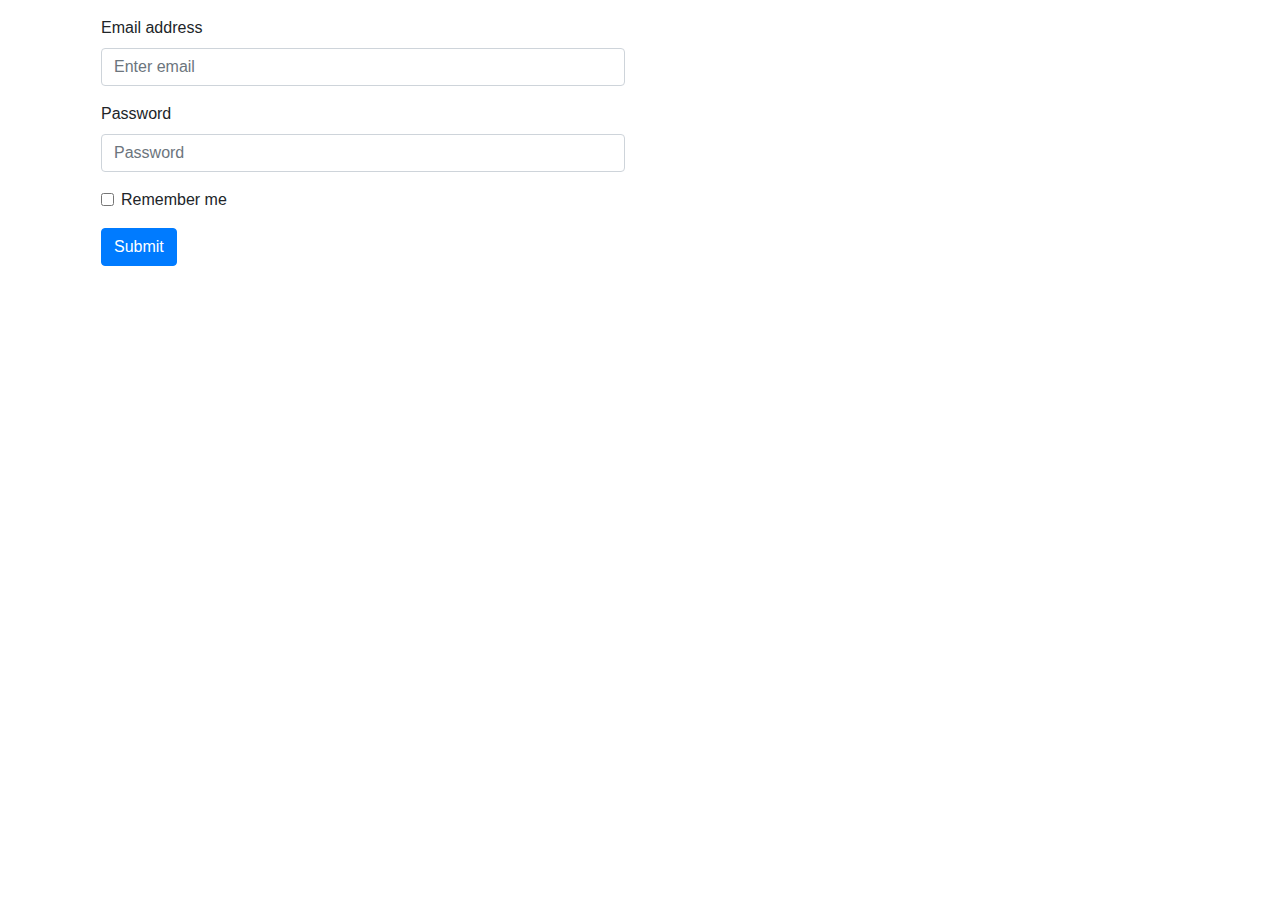
<file: Backoffice/src/main/resources/frontend/index.html>
<!DOCTYPE HTML>
<html>
<head>
	<meta charset="utf-8">
	<meta http-equiv="X-UA-Compatible" content="IE=edge">
	<meta name="viewport" content="width=device-width, initial-scale=1">
	<title>Admin Panel</title>

	<!-- Bootstrap -->
	<!-- Latest compiled and minified Bootstrap CSS -->
	<link rel="stylesheet" href="https://maxcdn.bootstrapcdn.com/bootstrap/4.0.0/css/bootstrap.min.css"
	      integrity="sha384-Gn5384xqQ1aoWXA+058RXPxPg6fy4IWvTNh0E263XmFcJlSAwiGgFAW/dAiS6JXm" crossorigin="anonymous">

	<!-- jQuery library -->
	<script src="https://code.jquery.com/jquery-3.2.1.slim.min.js"
	        integrity="sha384-KJ3o2DKtIkvYIK3UENzmM7KCkRr/rE9/Qpg6aAZGJwFDMVNA/GpGFF93hXpG5KkN"
	        crossorigin="anonymous"></script>

	<!-- Popper -->
	<script src="https://cdnjs.cloudflare.com/ajax/libs/popper.js/1.12.9/umd/popper.min.js"
	        integrity="sha384-ApNbgh9B+Y1QKtv3Rn7W3mgPxhU9K/ScQsAP7hUibX39j7fakFPskvXusvfa0b4Q"
	        crossorigin="anonymous"></script>

	<!-- Latest compiled and minified Bootstrap JavaScript -->
	<script src="https://maxcdn.bootstrapcdn.com/bootstrap/4.0.0/js/bootstrap.min.js"
	        integrity="sha384-JZR6Spejh4U02d8jOt6vLEHfe/JQGiRRSQQxSfFWpi1MquVdAyjUar5+76PVCmYl"
	        crossorigin="anonymous"></script>
	<link href="css/main.css" rel="stylesheet">
</head>

<body>

<div class="container">


	<div class="col-xs-12 col-sm-12 col-lg-6">

		<form action="admin.html" method="get">
			<div class="form-group">
				<label for="email">Email address</label>
				<input type="email" class="form-control" id="email"
				       placeholder="Enter email" required>

			</div>
			<div class="form-group">
				<label for="password">Password</label>
				<input type="password" class="form-control" id="password" placeholder="Password" minlength="8"
				       maxlength="20" required>
			</div>
			<div class="form-group form-check">
				<input type="checkbox" class="form-check-input" id="remember">
				<label class="form-check-label" for="remember">Remember me</label>
			</div>
			<button type="submit" class="btn btn-primary">Submit</button>
		</form>
	</div>
</div>


<footer>
</footer>
</body>
</file>
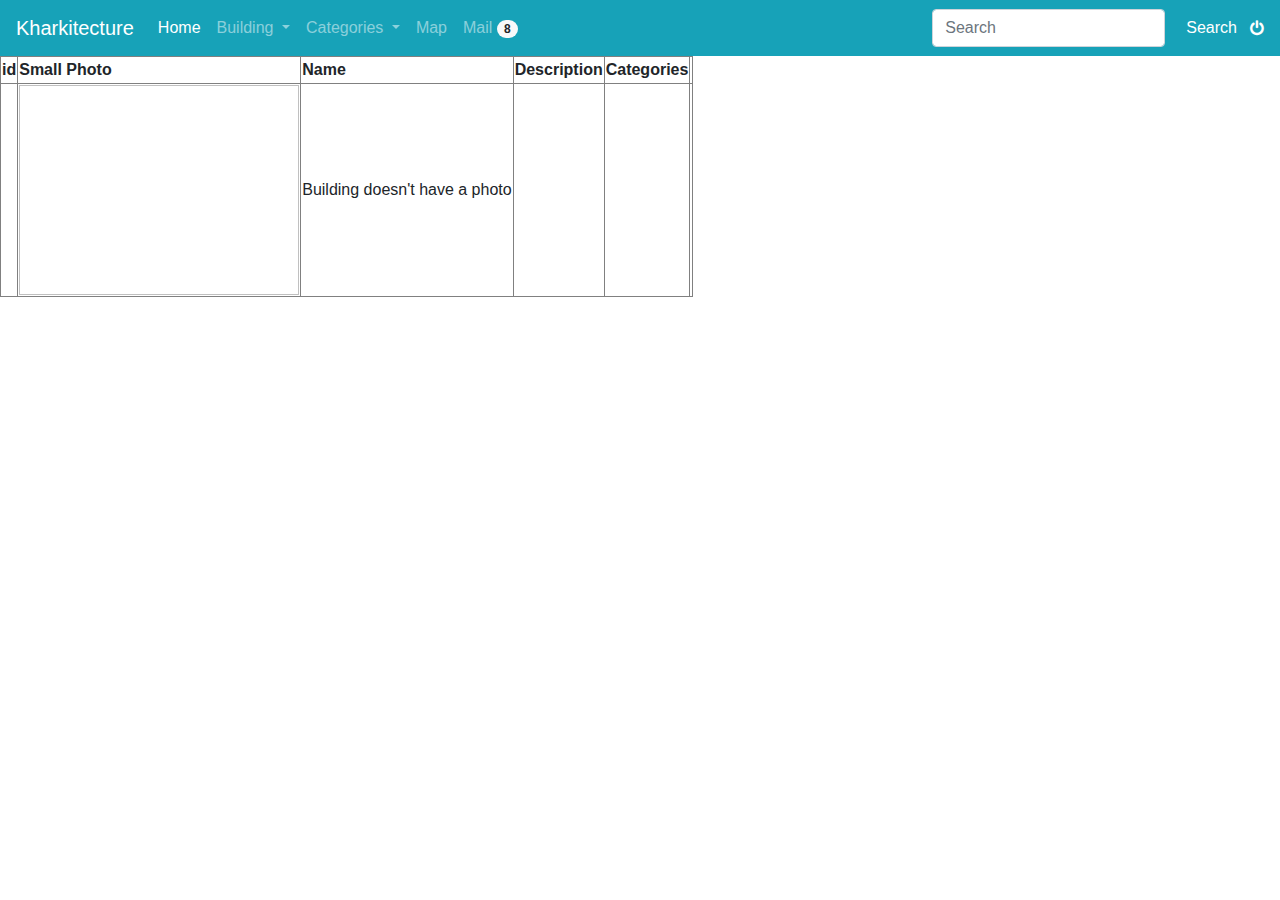
<file: Backoffice/src/main/resources/templates/allBuildings.html>
<!DOCTYPE HTML>
<html lang="en" xmlns:th="http://www.thymeleaf.org">
<head>
	<meta charset="utf-8">
	<meta http-equiv="X-UA-Compatible" content="IE=edge">
	<meta name="viewport" content="width=device-width, initial-scale=1">
	<title>View All Building Page</title>

	<!-- Bootstrap -->
	<!-- Latest compiled and minified Bootstrap CSS -->
	<link rel="stylesheet" href="https://maxcdn.bootstrapcdn.com/bootstrap/4.0.0/css/bootstrap.min.css"
	      integrity="sha384-Gn5384xqQ1aoWXA+058RXPxPg6fy4IWvTNh0E263XmFcJlSAwiGgFAW/dAiS6JXm" crossorigin="anonymous">

	<!-- jQuery library -->
	<script src="https://code.jquery.com/jquery-3.2.1.slim.min.js"
	        integrity="sha384-KJ3o2DKtIkvYIK3UENzmM7KCkRr/rE9/Qpg6aAZGJwFDMVNA/GpGFF93hXpG5KkN"
	        crossorigin="anonymous"></script>

	<!-- Popper -->
	<script src="https://cdnjs.cloudflare.com/ajax/libs/popper.js/1.12.9/umd/popper.min.js"
	        integrity="sha384-ApNbgh9B+Y1QKtv3Rn7W3mgPxhU9K/ScQsAP7hUibX39j7fakFPskvXusvfa0b4Q"
	        crossorigin="anonymous"></script>

	<!-- Latest compiled and minified Bootstrap JavaScript -->
	<script src="https://maxcdn.bootstrapcdn.com/bootstrap/4.0.0/js/bootstrap.min.js"
	        integrity="sha384-JZR6Spejh4U02d8jOt6vLEHfe/JQGiRRSQQxSfFWpi1MquVdAyjUar5+76PVCmYl"
	        crossorigin="anonymous"></script>
	<link href="../static/css/main.css" rel="stylesheet">
</head>

<body>
<nav class="navbar sticky-top navbar-expand-lg navbar-dark bg-info text-white" id="option">
	<a class="navbar-brand" href="#">Kharkitecture</a>
	<button class="navbar-toggler" type="button" data-toggle="collapse" data-target="#navbarSupportedContent"
	        aria-controls="navbarSupportedContent" aria-expanded="false" aria-label="Toggle navigation">
		<span class="navbar-toggler-icon"></span>
	</button>

	<div class="collapse navbar-collapse" id="navbarSupportedContent1">

		<ul class="navbar-nav mr-auto">
			<li class="nav-item active">
				<a class="nav-link" href="/">Home <span class="sr-only">(current)</span></a>
			</li>
			<li class="nav-item dropdown">
				<a class="nav-link dropdown-toggle" href="#" id="navbarDropdown" role="button" data-toggle="dropdown"
				   aria-haspopup="true" aria-expanded="false">
					Building
				</a>
				<div class="dropdown-menu" aria-labelledby="navbarDropdown">
					<a class="dropdown-item" href="/building/all">View</a>
					<a class="dropdown-item" href="/building/">Add</a>
					<a class="dropdown-item" href="#">Edit</a>
					<div class="dropdown-divider"></div>
					<a class="dropdown-item" href="#">Something else here</a>
				</div>
			</li>
			<li class="nav-item dropdown">
				<a class="nav-link dropdown-toggle" href="#" id="navbarDropdown1" role="button" data-toggle="dropdown"
				   aria-haspopup="true" aria-expanded="false">
					Сategories
				</a>
				<div class="dropdown-menu" aria-labelledby="navbarDropdown">
					<a class="dropdown-item" href="/category/all/">View</a>
					<a class="dropdown-item" href="/category/">Add</a>
					<a class="dropdown-item" href="#">Edit</a>
					<div class="dropdown-divider"></div>
					<a class="dropdown-item" href="#">Something else here</a>
				</div>
			</li>

			<li class="nav-item">
				<a class="nav-link" href="#">Map</a>
			</li>
			<li class="nav-item">
				<a class="nav-link" href="#">Mail <span class="badge badge-pill badge-light">8</span></a>
			</li>
		</ul>
		<form class="form-inline my-2 my-lg-0">
			<input class="form-control mr-sm-2" type="search" placeholder="Search" aria-label="Search">

			<button type="button" class="btn btn-link text-white">Search</button>
		</form>
		<i class="fa fa-power-off" aria-hidden="true"></i>
	</div>
</nav>

<table id="excelDataTable" border="1">
	<tr>
		<th>id</th>
		<th>Small Photo</th>
		<th>Name</th>
        <th>Description</th>
		<th>Categories</th>
	</tr>
	<tr th:each="building : ${buildings}">
		<td th:text="${building.id}"></td>
		<td th:if="${!building.photos.isEmpty()}">
			<img th:src="@{/building/image/{id}(id=${building.id})}" height="210"  width="280"/>
		</td>
        <td th:unless="${!building.photos.isEmpty()}"> Building doesn't have a photo</td>
		<td th:text="${building.name}"></td>
        <td th:text="${building.description}"></td>
		<td th:if="${!building.categories.isEmpty()}">
			<th:block th:each="categorie : ${building.categories}">
				<p th:text="${categorie.name}"></p>
			</th:block>
		</td>
	</tr>
</table>

<footer>
</footer>
</body>
</html>
</file>
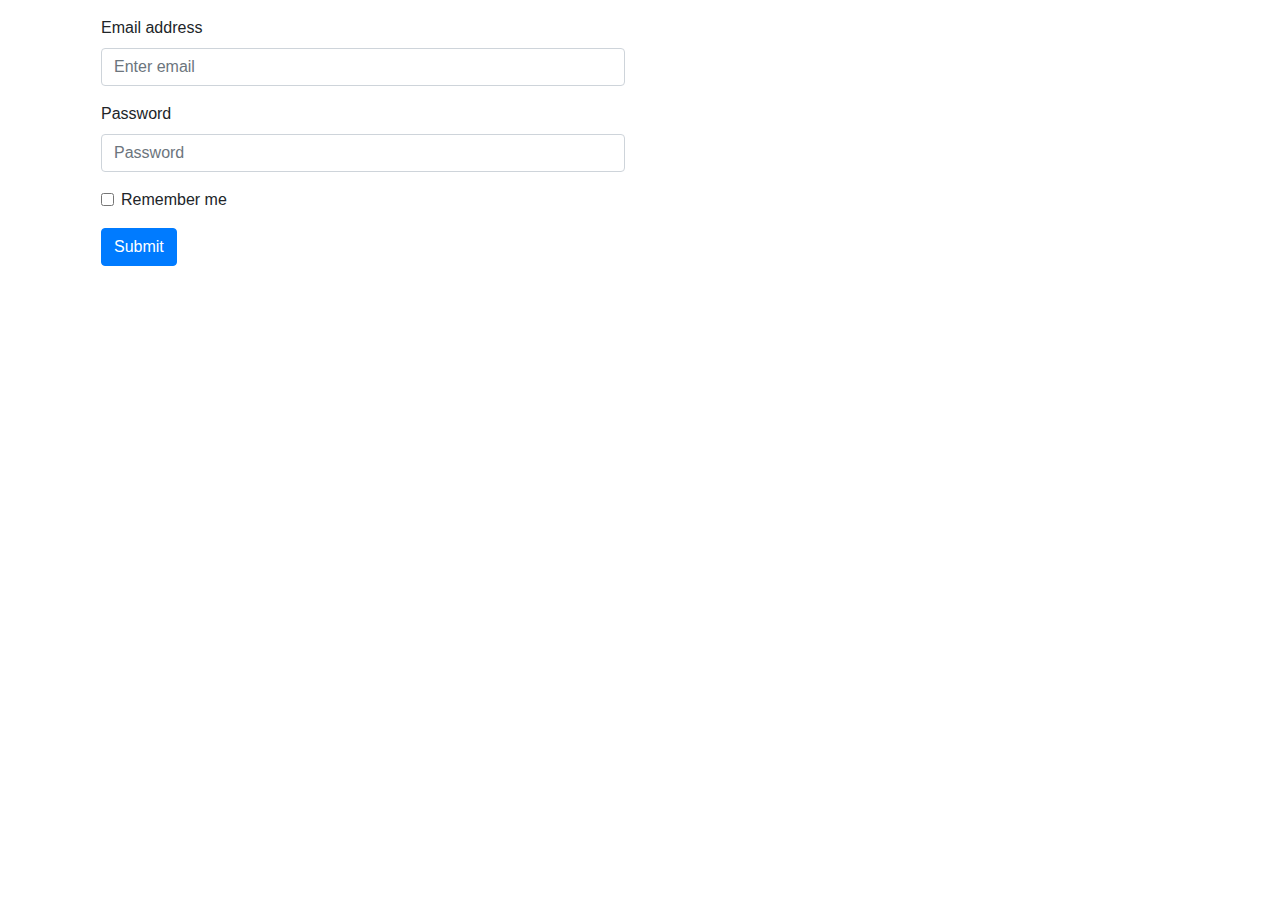
<file: Backoffice/src/main/resources/templates/login.html>
<!DOCTYPE HTML>
<html>
<head>
	<meta charset="utf-8">
	<meta http-equiv="X-UA-Compatible" content="IE=edge">
	<meta name="viewport" content="width=device-width, initial-scale=1">
	<title>Admin Panel</title>

	<!-- Bootstrap -->
	<!-- Latest compiled and minified Bootstrap CSS -->
	<link rel="stylesheet" href="https://maxcdn.bootstrapcdn.com/bootstrap/4.0.0/css/bootstrap.min.css"
	      integrity="sha384-Gn5384xqQ1aoWXA+058RXPxPg6fy4IWvTNh0E263XmFcJlSAwiGgFAW/dAiS6JXm" crossorigin="anonymous">

	<!-- jQuery library -->
	<script src="https://code.jquery.com/jquery-3.2.1.slim.min.js"
	        integrity="sha384-KJ3o2DKtIkvYIK3UENzmM7KCkRr/rE9/Qpg6aAZGJwFDMVNA/GpGFF93hXpG5KkN"
	        crossorigin="anonymous"></script>

	<!-- Popper -->
	<script src="https://cdnjs.cloudflare.com/ajax/libs/popper.js/1.12.9/umd/popper.min.js"
	        integrity="sha384-ApNbgh9B+Y1QKtv3Rn7W3mgPxhU9K/ScQsAP7hUibX39j7fakFPskvXusvfa0b4Q"
	        crossorigin="anonymous"></script>

	<!-- Latest compiled and minified Bootstrap JavaScript -->
	<script src="https://maxcdn.bootstrapcdn.com/bootstrap/4.0.0/js/bootstrap.min.js"
	        integrity="sha384-JZR6Spejh4U02d8jOt6vLEHfe/JQGiRRSQQxSfFWpi1MquVdAyjUar5+76PVCmYl"
	        crossorigin="anonymous"></script>
	<link href="../static/css/main.css" rel="stylesheet">
</head>

<body>

<div class="container">


	<div class="col-xs-12 col-sm-12 col-lg-6">

		<form action="index.html" method="get">
			<div class="form-group">
				<label for="email">Email address</label>
				<input type="email" class="form-control" id="email"
				       placeholder="Enter email" required>

			</div>
			<div class="form-group">
				<label for="password">Password</label>
				<input type="password" class="form-control" id="password" placeholder="Password" minlength="8"
				       maxlength="20" required>
			</div>
			<div class="form-group form-check">
				<input type="checkbox" class="form-check-input" id="remember">
				<label class="form-check-label" for="remember">Remember me</label>
			</div>
			<button type="submit" class="btn btn-primary">Submit</button>
		</form>
	</div>
</div>


<footer>
</footer>
</body>
</file>
<file: Backoffice/src/main/resources/frontend/css/main.css>
@import url(http://netdna.bootstrapcdn.com/font-awesome/4.0.3/css/font-awesome.min.css);

.container {
    padding: 1rem;
}
</file>
<file: Backoffice/src/main/resources/static/css/main.css>
@import url(http://netdna.bootstrapcdn.com/font-awesome/4.0.3/css/font-awesome.min.css);

.container {
    padding: 1rem;
}

.building-image {
    min-width: 160px;
    min-height: 160px;
    max-width: 320px;
    max-height: 320px;
}
</file>
